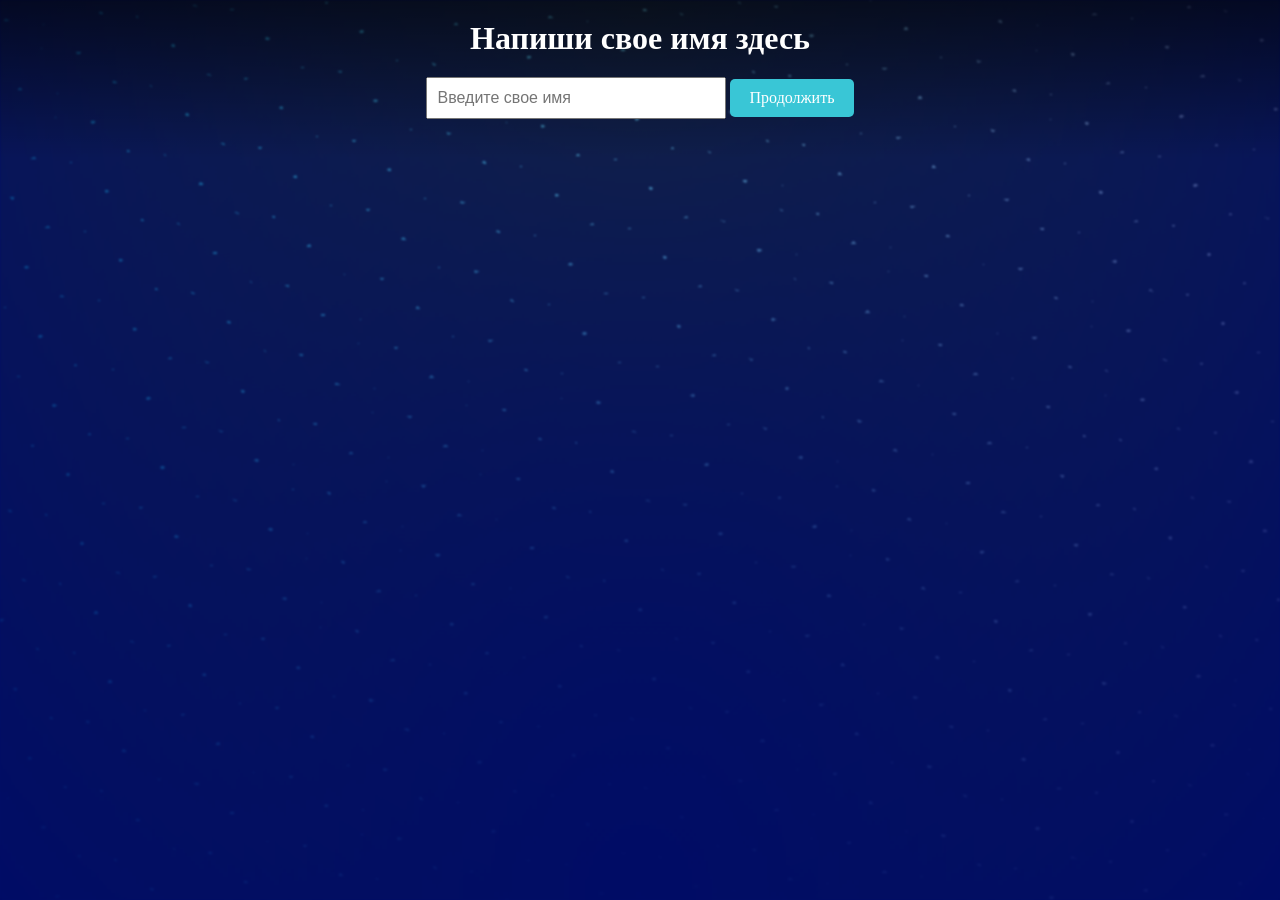
<file: index.html>
<!DOCTYPE html>
<html lang="en">
  <head>
    <meta charset="UTF-8">
    <meta http-equiv="X-UA-Compatible" content="IE=edge">
    <meta name="viewport" content="width=device-width, initial-scale=1.0">
    <link rel="stylesheet" type="text/css" href="style.css">
    <title>Flowers for Someone Special</title>
  </head>
  <body class="not-loaded">
    <div class="hero">
      <h1 class="hero-titlea" style="font-family: Intro;">Напиши свое имя здесь</h1>
      <div class="input-panel">
        <input type="text" id="username" placeholder="Введите свое имя" />
        <button id="submit-btn">Продолжить</button>
        <p id="error-message" class="error"></p>
      </div>
    </div>
    <div class="night"></div>
    <script src="js.js"></script>
  </body>
</html>
</file>
<file: style.css>
*,
*::after,
*::before {
  padding: 0;
  margin: 0;
  box-sizing: border-box;
}

:root {
  --dark-color: #000c66;
}

.hero {
  text-align: center;
  color: white;
  padding: 20px;
  background: linear-gradient(180deg, rgba(0, 0, 0, 0.6) 0%, transparent 100%);
  position: fixed;
  top: 0;
  width: 100%;
  z-index: 200;
}

.hero-title {
  font-family: Intro;
  font-size: 3rem;
  text-shadow: 0px 4px 6px rgba(0, 0, 0, 0.4);
  animation: fadeIn 2s ease-in-out;
}


.hero-subtitle {
  font-size: 1.5rem;
  margin-top: 10px;
  opacity: 0.8;
  animation: fadeIn 3s ease-in-out;
}

@keyframes fadeIn {
  from {
    opacity: 0;
    transform: translateY(-20px);
  }
  to {
    opacity: 1;
    transform: translateY(0);
  }
}

body {
  display: flex;
  align-items: flex-end;
  justify-content: center;
  min-height: 100vh;
  background-color: var(--dark-color);
  overflow: hidden;
  perspective: 1000px;
}

.night {
  position: fixed;
  left: 50%;
  top: 0;
  transform: translateX(-50%);
  width: 100%;
  height: 100%;
  filter: blur(0.1vmin);
  background-image: radial-gradient(ellipse at top, transparent 0%, var(--dark-color)), radial-gradient(ellipse at bottom, var(--dark-color), rgba(145, 233, 255, 0.2)), repeating-linear-gradient(220deg, black 0px, black 19px, transparent 19px, transparent 22px), repeating-linear-gradient(189deg, black 0px, black 19px, transparent 19px, transparent 22px), repeating-linear-gradient(148deg, black 0px, black 19px, transparent 19px, transparent 22px), linear-gradient(90deg, #00fffa, #f0f0f0);
}

.input-panel {
  margin-top: 20px;
  text-align: center;
}

#username {
  padding: 10px;
  font-size: 1rem;
  width: 80%;
  max-width: 300px;
  margin-bottom: 10px;
}

#submit-btn {
  font-family: Intro;
  padding: 10px 20px;
  font-size: 1rem;
  background-color: #39c6d6;
  color: white;
  border: none;
  border-radius: 5px;
  cursor: pointer;
}

#submit-btn:hover {
  background-color: #1898a6;
}

.error {
  color: red;
  font-size: 0.9rem;
  margin-top: 10px;
}

.flowers {
  position: relative;
  transform: scale(0.7);
}

.flower {
  position: absolute;
  bottom: 10vmin;
  transform-origin: bottom center;
  z-index: 10;
  --fl-speed: 0.8s;
}
.flower--1 {
  animation: moving-flower-1 4s linear infinite;
}
.flower--1 .flower__line {
  height: 70vmin;
  animation-delay: 0.3s;
}
.flower--1 .flower__line__leaf--1 {
  animation: blooming-leaf-right var(--fl-speed) 1.6s backwards;
}
.flower--1 .flower__line__leaf--2 {
  animation: blooming-leaf-right var(--fl-speed) 1.4s backwards;
}
.flower--1 .flower__line__leaf--3 {
  animation: blooming-leaf-left var(--fl-speed) 1.2s backwards;
}
.flower--1 .flower__line__leaf--4 {
  animation: blooming-leaf-left var(--fl-speed) 1s backwards;
}
.flower--1 .flower__line__leaf--5 {
  animation: blooming-leaf-right var(--fl-speed) 1.8s backwards;
}
.flower--1 .flower__line__leaf--6 {
  animation: blooming-leaf-left var(--fl-speed) 2s backwards;
}
.flower--2 {
  left: 50%;
  transform: rotate(30deg);
  animation: moving-flower-2 4s linear infinite;
}
.flower--2 .flower__line {
  height: 60vmin;
  animation-delay: 0.8s;
}
.flower--2 .flower__line__leaf--1 {
  animation: blooming-leaf-right var(--fl-speed) 1.9s backwards;
}
.flower--2 .flower__line__leaf--2 {
  animation: blooming-leaf-right var(--fl-speed) 1.7s backwards;
}
.flower--2 .flower__line__leaf--3 {
  animation: blooming-leaf-left var(--fl-speed) 1.5s backwards;
}
.flower--2 .flower__line__leaf--4 {
  animation: blooming-leaf-left var(--fl-speed) 1.3s backwards;
}
.flower--3 {
  left: 50%;
  transform: rotate(-15deg);
  animation: moving-flower-3 4s linear infinite;
}
.flower--3 .flower__line {
  animation-delay: 0.9s;
}
.flower--3 .flower__line__leaf--1 {
  animation: blooming-leaf-right var(--fl-speed) 2.5s backwards;
}
.flower--3 .flower__line__leaf--2 {
  animation: blooming-leaf-right var(--fl-speed) 2.3s backwards;
}
.flower--3 .flower__line__leaf--3 {
  animation: blooming-leaf-left var(--fl-speed) 2.1s backwards;
}
.flower--3 .flower__line__leaf--4 {
  animation: blooming-leaf-left var(--fl-speed) 1.9s backwards;
}
.flower__leafs {
  position: relative;
  animation: blooming-flower 2s backwards;
}
.flower__leafs--1 {
  animation-delay: 1.1s;
}
.flower__leafs--2 {
  animation-delay: 1.4s;
}
.flower__leafs--3 {
  animation-delay: 1.7s;
}
.flower__leafs::after {
  content: "";
  position: absolute;
  left: 0;
  top: 0;
  transform: translate(-50%, -100%);
  width: 8vmin;
  height: 8vmin;
  background-color: #6bf0ff;
  filter: blur(10vmin);
}
.flower__leaf {
  position: absolute;
  bottom: 0;
  left: 50%;
  width: 8vmin;
  height: 11vmin;
  border-radius: 51% 49% 47% 53%/44% 45% 55% 69%;
  background-color: #65e6cc;
  background-image: linear-gradient(to top, #40bbab, #a7ffee);
  transform-origin: bottom center;
  opacity: 0.9;
  box-shadow: inset 0 0 2vmin rgba(255, 255, 255, 0.5);
}
.flower__leaf--1 {
  transform: translate(-10%, 1%) rotateY(40deg) rotateX(-50deg);
}
.flower__leaf--2 {
  transform: translate(-50%, -4%) rotateX(40deg);
}
.flower__leaf--3 {
  transform: translate(-90%, 0%) rotateY(45deg) rotateX(50deg);
}
.flower__leaf--4 {
  width: 8vmin;
  height: 8vmin;
  transform-origin: bottom left;
  border-radius: 4vmin 10vmin 4vmin 4vmin;
  transform: translate(0%, 18%) rotateX(70deg) rotate(-43deg);
  background-image: linear-gradient(to top, #39c6d6, #a7ffee);
  z-index: 1;
  opacity: 0.8;
}
.flower__white-circle {
  position: absolute;
  left: -3.5vmin;
  top: -3vmin;
  width: 9vmin;
  height: 4vmin;
  border-radius: 50%;
  background-color: #fff;
}
.flower__white-circle::after {
  content: "";
  position: absolute;
  left: 50%;
  top: 45%;
  transform: translate(-50%, -50%);
  width: 60%;
  height: 60%;
  border-radius: inherit;
  background-image: repeating-linear-gradient(135deg, rgba(0, 0, 0, 0.03) 0px, rgba(0, 0, 0, 0.03) 1px, transparent 1px, transparent 12px), repeating-linear-gradient(45deg, rgba(0, 0, 0, 0.03) 0px, rgba(0, 0, 0, 0.03) 1px, transparent 1px, transparent 12px), repeating-linear-gradient(67.5deg, rgba(0, 0, 0, 0.03) 0px, rgba(0, 0, 0, 0.03) 1px, transparent 1px, transparent 12px), repeating-linear-gradient(135deg, rgba(0, 0, 0, 0.03) 0px, rgba(0, 0, 0, 0.03) 1px, transparent 1px, transparent 12px), repeating-linear-gradient(45deg, rgba(0, 0, 0, 0.03) 0px, rgba(0, 0, 0, 0.03) 1px, transparent 1px, transparent 12px), repeating-linear-gradient(112.5deg, rgba(0, 0, 0, 0.03) 0px, rgba(0, 0, 0, 0.03) 1px, transparent 1px, transparent 12px), repeating-linear-gradient(112.5deg, rgba(0, 0, 0, 0.03) 0px, rgba(0, 0, 0, 0.03) 1px, transparent 1px, transparent 12px), repeating-linear-gradient(45deg, rgba(0, 0, 0, 0.03) 0px, rgba(0, 0, 0, 0.03) 1px, transparent 1px, transparent 12px), repeating-linear-gradient(22.5deg, rgba(0, 0, 0, 0.03) 0px, rgba(0, 0, 0, 0.03) 1px, transparent 1px, transparent 12px), repeating-linear-gradient(45deg, rgba(0, 0, 0, 0.03) 0px, rgba(0, 0, 0, 0.03) 1px, transparent 1px, transparent 12px), repeating-linear-gradient(22.5deg, rgba(0, 0, 0, 0.03) 0px, rgba(0, 0, 0, 0.03) 1px, transparent 1px, transparent 12px), repeating-linear-gradient(135deg, rgba(0, 0, 0, 0.03) 0px, rgba(0, 0, 0, 0.03) 1px, transparent 1px, transparent 12px), repeating-linear-gradient(157.5deg, rgba(0, 0, 0, 0.03) 0px, rgba(0, 0, 0, 0.03) 1px, transparent 1px, transparent 12px), repeating-linear-gradient(67.5deg, rgba(0, 0, 0, 0.03) 0px, rgba(0, 0, 0, 0.03) 1px, transparent 1px, transparent 12px), repeating-linear-gradient(67.5deg, rgba(0, 0, 0, 0.03) 0px, rgba(0, 0, 0, 0.03) 1px, transparent 1px, transparent 12px), linear-gradient(90deg, #ffeb12, #ffce00);
}
.flower__line {
  height: 55vmin;
  width: 1.5vmin;
  background-image: linear-gradient(to left, rgba(0, 0, 0, 0.2), transparent, rgba(255, 255, 255, 0.2)), linear-gradient(to top, transparent 10%, #14757a, #39c6d6);
  box-shadow: inset 0 0 2px rgba(0, 0, 0, 0.5);
  animation: grow-flower-tree 4s backwards;
}
.flower__line__leaf {
  --w: 7vmin;
  --h: calc(var(--w) + 2vmin);
  position: absolute;
  top: 20%;
  left: 90%;
  width: var(--w);
  height: var(--h);
  border-top-right-radius: var(--h);
  border-bottom-left-radius: var(--h);
  background-image: linear-gradient(to top, rgba(20, 117, 122, 0.4), #39c6d6);
}
.flower__line__leaf--1 {
  transform: rotate(70deg) rotateY(30deg);
}
.flower__line__leaf--2 {
  top: 45%;
  transform: rotate(70deg) rotateY(30deg);
}
.flower__line__leaf--3, .flower__line__leaf--4, .flower__line__leaf--6 {
  border-top-right-radius: 0;
  border-bottom-left-radius: 0;
  border-top-left-radius: var(--h);
  border-bottom-right-radius: var(--h);
  left: -460%;
  top: 12%;
  transform: rotate(-70deg) rotateY(30deg);
}
.flower__line__leaf--4 {
  top: 40%;
}
.flower__line__leaf--5 {
  top: 0;
  transform-origin: left;
  transform: rotate(70deg) rotateY(30deg) scale(0.6);
}
.flower__line__leaf--6 {
  top: -2%;
  left: -450%;
  transform-origin: right;
  transform: rotate(-70deg) rotateY(30deg) scale(0.6);
}
.flower__light {
  position: absolute;
  bottom: 0vmin;
  width: 1vmin;
  height: 1vmin;
  background-color: #fffb00;
  border-radius: 50%;
  filter: blur(0.2vmin);
  animation: light-ans 4s linear infinite backwards;
}
.flower__light:nth-child(odd) {
  background-color: #23f0ff;
}
.flower__light--1 {
  left: -2vmin;
  animation-delay: 1s;
}
.flower__light--2 {
  left: 3vmin;
  animation-delay: 0.5s;
}
.flower__light--3 {
  left: -6vmin;
  animation-delay: 0.3s;
}
.flower__light--4 {
  left: 6vmin;
  animation-delay: 0.9s;
}
.flower__light--5 {
  left: -1vmin;
  animation-delay: 1.5s;
}
.flower__light--6 {
  left: -4vmin;
  animation-delay: 3s;
}
.flower__light--7 {
  left: 3vmin;
  animation-delay: 2s;
}
.flower__light--8 {
  left: -6vmin;
  animation-delay: 3.5s;
}
.flower__grass {
  --c: #159faa;
  --line-w: 1.5vmin;
  position: absolute;
  bottom: 12vmin;
  left: -7vmin;
  display: flex;
  flex-direction: column;
  align-items: flex-end;
  z-index: 20;
  transform-origin: bottom center;
  transform: rotate(-48deg) rotateY(40deg);
}
.flower__grass--1 {
  animation: moving-grass 2s linear infinite;
}
.flower__grass--2 {
  left: 2vmin;
  bottom: 10vmin;
  transform: scale(0.5) rotate(75deg) rotateX(10deg) rotateY(-200deg);
  opacity: 0.8;
  z-index: 0;
  animation: moving-grass--2 1.5s linear infinite;
}
.flower__grass--top {
  width: 7vmin;
  height: 10vmin;
  border-top-right-radius: 100%;
  border-right: var(--line-w) solid var(--c);
  transform-origin: bottom center;
  transform: rotate(-2deg);
}
.flower__grass--bottom {
  margin-top: -2px;
  width: var(--line-w);
  height: 25vmin;
  background-image: linear-gradient(to top, transparent, var(--c));
}
.flower__grass__leaf {
  --size: 10vmin;
  position: absolute;
  width: calc(var(--size) * 2.1);
  height: var(--size);
  border-top-left-radius: var(--size);
  border-top-right-radius: var(--size);
  background-image: linear-gradient(to top, transparent, transparent 30%, var(--c));
  z-index: 100;
}
.flower__grass__leaf--1 {
  top: -6%;
  left: 30%;
  --size: 6vmin;
  transform: rotate(-20deg);
  animation: growing-grass-ans--1 2s 2.6s backwards;
}
@keyframes growing-grass-ans--1 {
  0% {
    transform-origin: bottom left;
    transform: rotate(-20deg) scale(0);
  }
}
.flower__grass__leaf--2 {
  top: -5%;
  left: -110%;
  --size: 6vmin;
  transform: rotate(10deg);
  animation: growing-grass-ans--2 2s 2.4s linear backwards;
}
@keyframes growing-grass-ans--2 {
  0% {
    transform-origin: bottom right;
    transform: rotate(10deg) scale(0);
  }
}
.flower__grass__leaf--3 {
  top: 5%;
  left: 60%;
  --size: 8vmin;
  transform: rotate(-18deg) rotateX(-20deg);
  animation: growing-grass-ans--3 2s 2.2s linear backwards;
}
@keyframes growing-grass-ans--3 {
  0% {
    transform-origin: bottom left;
    transform: rotate(-18deg) rotateX(-20deg) scale(0);
  }
}
.flower__grass__leaf--4 {
  top: 6%;
  left: -135%;
  --size: 8vmin;
  transform: rotate(2deg);
  animation: growing-grass-ans--4 2s 2s linear backwards;
}
@keyframes growing-grass-ans--4 {
  0% {
    transform-origin: bottom right;
    transform: rotate(2deg) scale(0);
  }
}
.flower__grass__leaf--5 {
  top: 20%;
  left: 60%;
  --size: 10vmin;
  transform: rotate(-24deg) rotateX(-20deg);
  animation: growing-grass-ans--5 2s 1.8s linear backwards;
}
@keyframes growing-grass-ans--5 {
  0% {
    transform-origin: bottom left;
    transform: rotate(-24deg) rotateX(-20deg) scale(0);
  }
}
.flower__grass__leaf--6 {
  top: 22%;
  left: -180%;
  --size: 10vmin;
  transform: rotate(10deg);
  animation: growing-grass-ans--6 2s 1.6s linear backwards;
}
@keyframes growing-grass-ans--6 {
  0% {
    transform-origin: bottom right;
    transform: rotate(10deg) scale(0);
  }
}
.flower__grass__leaf--7 {
  top: 39%;
  left: 70%;
  --size: 10vmin;
  transform: rotate(-10deg);
  animation: growing-grass-ans--7 2s 1.4s linear backwards;
}
@keyframes growing-grass-ans--7 {
  0% {
    transform-origin: bottom left;
    transform: rotate(-10deg) scale(0);
  }
}
.flower__grass__leaf--8 {
  top: 40%;
  left: -215%;
  --size: 11vmin;
  transform: rotate(10deg);
  animation: growing-grass-ans--8 2s 1.2s linear backwards;
}
@keyframes growing-grass-ans--8 {
  0% {
    transform-origin: bottom right;
    transform: rotate(10deg) scale(0);
  }
}
.flower__grass__overlay {
  position: absolute;
  top: -10%;
  right: 0%;
  width: 100%;
  height: 100%;
  filter: blur(1.5vmin);
  z-index: 100;
}
.flower__g-long {
  --w: 2vmin;
  --h: 6vmin;
  --c: #159faa;
  position: absolute;
  bottom: 10vmin;
  left: -3vmin;
  transform-origin: bottom center;
  transform: rotate(-30deg) rotateY(-20deg);
  display: flex;
  flex-direction: column;
  align-items: flex-end;
  animation: flower-g-long-ans 3s linear infinite;
}
@keyframes flower-g-long-ans {
  0%, 100% {
    transform: rotate(-30deg) rotateY(-20deg);
  }
  50% {
    transform: rotate(-32deg) rotateY(-20deg);
  }
}
.flower__g-long__top {
  top: calc(var(--h) * -1);
  width: calc(var(--w) + 1vmin);
  height: var(--h);
  border-top-right-radius: 100%;
  border-right: 0.7vmin solid var(--c);
  transform: translate(-0.7vmin, 1vmin);
}
.flower__g-long__bottom {
  width: var(--w);
  height: 50vmin;
  transform-origin: bottom center;
  background-image: linear-gradient(to top, transparent 30%, var(--c));
  box-shadow: inset 0 0 2px rgba(0, 0, 0, 0.5);
  clip-path: polygon(35% 0, 65% 1%, 100% 100%, 0% 100%);
}
.flower__g-right {
  position: absolute;
  bottom: 6vmin;
  left: -2vmin;
  transform-origin: bottom left;
  transform: rotate(20deg);
}
.flower__g-right .leaf {
  width: 30vmin;
  height: 50vmin;
  border-top-left-radius: 100%;
  border-left: 2vmin solid #079097;
  background-image: linear-gradient(to bottom, transparent, var(--dark-color) 60%);
  mask-image: linear-gradient(to top, transparent 30%, #079097 60%);
}
.flower__g-right--1 {
  animation: flower-g-right-ans 2.5s linear infinite;
}
.flower__g-right--2 {
  left: 5vmin;
  transform: rotateY(-180deg);
  animation: flower-g-right-ans--2 3s linear infinite;
}
.flower__g-right--2 .leaf {
  height: 75vmin;
  filter: blur(0.3vmin);
  opacity: 0.8;
}
@keyframes flower-g-right-ans {
  0%, 100% {
    transform: rotate(20deg);
  }
  50% {
    transform: rotate(24deg) rotateX(-20deg);
  }
}
@keyframes flower-g-right-ans--2 {
  0%, 100% {
    transform: rotateY(-180deg) rotate(0deg) rotateX(-20deg);
  }
  50% {
    transform: rotateY(-180deg) rotate(6deg) rotateX(-20deg);
  }
}
.flower__g-front {
  position: absolute;
  bottom: 6vmin;
  left: 2.5vmin;
  z-index: 100;
  transform-origin: bottom center;
  transform: rotate(-28deg) rotateY(30deg) scale(1.04);
  animation: flower__g-front-ans 2s linear infinite;
}
@keyframes flower__g-front-ans {
  0%, 100% {
    transform: rotate(-28deg) rotateY(30deg) scale(1.04);
  }
  50% {
    transform: rotate(-35deg) rotateY(40deg) scale(1.04);
  }
}
.flower__g-front__line {
  width: 0.3vmin;
  height: 20vmin;
  background-image: linear-gradient(to top, transparent, #079097, transparent 100%);
  position: relative;
}
.flower__g-front__leaf-wrapper {
  position: absolute;
  top: 0;
  left: 0;
  transform-origin: bottom left;
  transform: rotate(10deg);
}
.flower__g-front__leaf-wrapper:nth-child(even) {
  left: 0vmin;
  transform: rotateY(-180deg) rotate(5deg);
  animation: flower__g-front__leaf-left-ans 1s ease-in backwards;
}
.flower__g-front__leaf-wrapper:nth-child(odd) {
  animation: flower__g-front__leaf-ans 1s ease-in backwards;
}
.flower__g-front__leaf-wrapper--1 {
  top: -8vmin;
  transform: scale(0.7);
  animation: flower__g-front__leaf-ans 1s 5.5s ease-in backwards !important;
}
.flower__g-front__leaf-wrapper--2 {
  top: -8vmin;
  transform: rotateY(-180deg) scale(0.7) !important;
  animation: flower__g-front__leaf-left-ans-2 1s 4.6s ease-in backwards !important;
}
.flower__g-front__leaf-wrapper--3 {
  top: -3vmin;
  animation: flower__g-front__leaf-ans 1s 4.6s ease-in backwards;
}
.flower__g-front__leaf-wrapper--4 {
  top: -3vmin;
  transform: rotateY(-180deg) scale(0.9) !important;
  animation: flower__g-front__leaf-left-ans-2 1s 4.6s ease-in backwards !important;
}
@keyframes flower__g-front__leaf-left-ans-2 {
  0% {
    transform: rotateY(-180deg) scale(0);
  }
}
.flower__g-front__leaf-wrapper--5, .flower__g-front__leaf-wrapper--6 {
  top: 2vmin;
}
.flower__g-front__leaf-wrapper--7, .flower__g-front__leaf-wrapper--8 {
  top: 6.5vmin;
}
.flower__g-front__leaf-wrapper--2 {
  animation-delay: 5.2s !important;
}
.flower__g-front__leaf-wrapper--3 {
  animation-delay: 4.9s !important;
}
.flower__g-front__leaf-wrapper--5 {
  animation-delay: 4.3s !important;
}
.flower__g-front__leaf-wrapper--6 {
  animation-delay: 4.1s !important;
}
.flower__g-front__leaf-wrapper--7 {
  animation-delay: 3.8s !important;
}
.flower__g-front__leaf-wrapper--8 {
  animation-delay: 3.5s !important;
}
@keyframes flower__g-front__leaf-ans {
  0% {
    transform: rotate(10deg) scale(0);
  }
}
@keyframes flower__g-front__leaf-left-ans {
  0% {
    transform: rotateY(-180deg) rotate(5deg) scale(0);
  }
}
.flower__g-front__leaf {
  width: 10vmin;
  height: 10vmin;
  border-radius: 100% 0% 0% 100%/100% 100% 0% 0%;
  box-shadow: inset 0 2px 1vmin rgba(44, 238, 252, 0.2);
  background-image: linear-gradient(to bottom left, transparent, var(--dark-color)), linear-gradient(to bottom right, #159faa 50%, transparent 50%, transparent);
  -webkit-mask-image: linear-gradient(to bottom right, #159faa 50%, transparent 50%, transparent);
  mask-image: linear-gradient(to bottom right, #159faa 50%, transparent 50%, transparent);
}
.flower__g-fr {
  position: absolute;
  bottom: -4vmin;
  left: vmin;
  transform-origin: bottom left;
  z-index: 10;
  animation: flower__g-fr-ans 2s linear infinite;
}
@keyframes flower__g-fr-ans {
  0%, 100% {
    transform: rotate(2deg);
  }
  50% {
    transform: rotate(4deg);
  }
}
.flower__g-fr .leaf {
  width: 30vmin;
  height: 50vmin;
  border-top-left-radius: 100%;
  border-left: 2vmin solid #079097;
  mask-image: linear-gradient(to top, transparent 25%, #079097 50%);
  position: relative;
  z-index: 1;
}
.flower__g-fr__leaf {
  position: absolute;
  top: 0;
  left: 0;
  width: 10vmin;
  height: 10vmin;
  border-radius: 100% 0% 0% 100%/100% 100% 0% 0%;
  box-shadow: inset 0 2px 1vmin rgba(44, 238, 252, 0.2);
  background-image: linear-gradient(to bottom left, transparent, var(--dark-color) 98%), linear-gradient(to bottom right, #23f0ff 45%, transparent 50%, transparent);
  mask-image: linear-gradient(135deg, #159faa 40%, transparent 50%, transparent);
}
.flower__g-fr__leaf--1 {
  left: 20vmin;
  transform: rotate(45deg);
  animation: flower__g-fr-leaft-ans-1 0.5s 5.2s linear backwards;
}
@keyframes flower__g-fr-leaft-ans-1 {
  0% {
    transform-origin: left;
    transform: rotate(45deg) scale(0);
  }
}
.flower__g-fr__leaf--2 {
  left: 12vmin;
  top: -7vmin;
  transform: rotate(25deg) rotateY(-180deg);
  animation: flower__g-fr-leaft-ans-6 0.5s 5s linear backwards;
}
.flower__g-fr__leaf--3 {
  left: 15vmin;
  top: 6vmin;
  transform: rotate(55deg);
  animation: flower__g-fr-leaft-ans-5 0.5s 4.8s linear backwards;
}
.flower__g-fr__leaf--4 {
  left: 6vmin;
  top: -2vmin;
  transform: rotate(25deg) rotateY(-180deg);
  animation: flower__g-fr-leaft-ans-6 0.5s 4.6s linear backwards;
}
.flower__g-fr__leaf--5 {
  left: 10vmin;
  top: 14vmin;
  transform: rotate(55deg);
  animation: flower__g-fr-leaft-ans-5 0.5s 4.4s linear backwards;
}
@keyframes flower__g-fr-leaft-ans-5 {
  0% {
    transform-origin: left;
    transform: rotate(55deg) scale(0);
  }
}
.flower__g-fr__leaf--6 {
  left: 0vmin;
  top: 6vmin;
  transform: rotate(25deg) rotateY(-180deg);
  animation: flower__g-fr-leaft-ans-6 0.5s 4.2s linear backwards;
}
@keyframes flower__g-fr-leaft-ans-6 {
  0% {
    transform-origin: right;
    transform: rotate(25deg) rotateY(-180deg) scale(0);
  }
}
.flower__g-fr__leaf--7 {
  left: 5vmin;
  top: 22vmin;
  transform: rotate(45deg);
  animation: flower__g-fr-leaft-ans-7 0.5s 4s linear backwards;
}
@keyframes flower__g-fr-leaft-ans-7 {
  0% {
    transform-origin: left;
    transform: rotate(45deg) scale(0);
  }
}
.flower__g-fr__leaf--8 {
  left: -4vmin;
  top: 15vmin;
  transform: rotate(15deg) rotateY(-180deg);
  animation: flower__g-fr-leaft-ans-8 0.5s 3.8s linear backwards;
}
@keyframes flower__g-fr-leaft-ans-8 {
  0% {
    transform-origin: right;
    transform: rotate(15deg) rotateY(-180deg) scale(0);
  }
}

.long-g {
  position: absolute;
  bottom: 25vmin;
  left: -42vmin;
  transform-origin: bottom left;
}
.long-g--1 {
  bottom: 0vmin;
  transform: scale(0.8) rotate(-5deg);
}
.long-g--1 .leaf {
mask-image: linear-gradient(to top, transparent 40%, #079097 80%) !important;
}
.long-g--1 .leaf--1 {
  --w: 5vmin;
  --h: 60vmin;
  left: -2vmin;
  transform: rotate(3deg) rotateY(-180deg);
}
.long-g--2, .long-g--3 {
  bottom: -3vmin;
  left: -35vmin;
  transform-origin: center;
  transform: scale(0.6) rotateX(60deg);
}
.long-g--2 .leaf, .long-g--3 .leaf {
  mask-image: linear-gradient(to top, transparent 50%, #079097 80%) !important;
}
.long-g--2 .leaf--1, .long-g--3 .leaf--1 {
  left: -1vmin;
  transform: rotateY(-180deg);
}
.long-g--3 {
  left: -17vmin;
  bottom: 0vmin;
}
.long-g--3 .leaf {
  mask-image: linear-gradient(to top, transparent 40%, #079097 80%) !important;
}
.long-g--4 {
  left: 25vmin;
  bottom: -3vmin;
  transform-origin: center;
  transform: scale(0.6) rotateX(60deg);
}
.long-g--4 .leaf {
  mask-image: linear-gradient(to top, transparent 50%, #079097 80%) !important;
}
.long-g--5 {
  left: 42vmin;
  bottom: 0vmin;
  transform: scale(0.8) rotate(2deg);
}
.long-g--6 {
  left: 0vmin;
  bottom: -20vmin;
  z-index: 100;
  filter: blur(0.3vmin);
  transform: scale(0.8) rotate(2deg);
}
.long-g--7 {
  left: 35vmin;
  bottom: 20vmin;
  z-index: -1;
  filter: blur(0.3vmin);
  transform: scale(0.6) rotate(2deg);
  opacity: 0.7;
}
.long-g .leaf {
  --w: 15vmin;
  --h: 40vmin;
  --c: #1aaa15;
  position: absolute;
  bottom: 0;
  width: var(--w);
  height: var(--h);
  border-top-left-radius: 100%;
  border-left: 2vmin solid var(--c);
  mask-image: linear-gradient(to top, transparent 20%, var(--dark-color));
  transform-origin: bottom center;
}
.long-g .leaf--0 {
  left: 2vmin;
  animation: leaf-ans-1 4s linear infinite;
}
.long-g .leaf--1 {
  --w: 5vmin;
  --h: 60vmin;
  animation: leaf-ans-1 4s linear infinite;
}
.long-g .leaf--2 {
  --w: 10vmin;
  --h: 40vmin;
  left: -0.5vmin;
  bottom: 5vmin;
  transform-origin: bottom left;
  transform: rotateY(-180deg);
  animation: leaf-ans-2 3s linear infinite;
}
.long-g .leaf--3 {
  --w: 5vmin;
  --h: 30vmin;
  left: -1vmin;
  bottom: 3.2vmin;
  transform-origin: bottom left;
  transform: rotate(-10deg) rotateY(-180deg);
  animation: leaf-ans-3 3s linear infinite;
}

@keyframes leaf-ans-1 {
  0%, 100% {
    transform: rotate(-5deg) scale(1);
  }
  50% {
    transform: rotate(5deg) scale(1.1);
  }
}
@keyframes leaf-ans-2 {
  0%, 100% {
    transform: rotateY(-180deg) rotate(5deg);
  }
  50% {
    transform: rotateY(-180deg) rotate(0deg) scale(1.1);
  }
}
@keyframes leaf-ans-3 {
  0%, 100% {
    transform: rotate(-10deg) rotateY(-180deg);
  }
  50% {
    transform: rotate(-20deg) rotateY(-180deg);
  }
}
.grow-ans {
  animation: grow-ans 2s var(--d) backwards;
}

@keyframes grow-ans {
  0% {
    transform: scale(0);
    opacity: 0;
  }
}
@keyframes light-ans {
  0% {
    opacity: 0;
    transform: translateY(0vmin);
  }
  25% {
    opacity: 1;
    transform: translateY(-5vmin) translateX(-2vmin);
  }
  50% {
    opacity: 1;
    transform: translateY(-15vmin) translateX(2vmin);
    filter: blur(0.2vmin);
  }
  75% {
    transform: translateY(-20vmin) translateX(-2vmin);
    filter: blur(0.2vmin);
  }
  100% {
    transform: translateY(-30vmin);
    opacity: 0;
    filter: blur(1vmin);
  }
}
@keyframes moving-flower-1 {
  0%, 100% {
    transform: rotate(2deg);
  }
  50% {
    transform: rotate(-2deg);
  }
}
@keyframes moving-flower-2 {
  0%, 100% {
    transform: rotate(18deg);
  }
  50% {
    transform: rotate(14deg);
  }
}
@keyframes moving-flower-3 {
  0%, 100% {
    transform: rotate(-18deg);
  }
  50% {
    transform: rotate(-20deg) rotateY(-10deg);
  }
}
@keyframes blooming-leaf-right {
  0% {
    transform-origin: left;
    transform: rotate(70deg) rotateY(30deg) scale(0);
  }
}
@keyframes blooming-leaf-left {
  0% {
    transform-origin: right;
    transform: rotate(-70deg) rotateY(30deg) scale(0);
  }
}
@keyframes grow-flower-tree {
  0% {
    height: 0;
    border-radius: 1vmin;
  }
}
@keyframes blooming-flower {
  0% {
    transform: scale(0);
  }
}
@keyframes moving-grass {
  0%, 100% {
    transform: rotate(-48deg) rotateY(40deg);
  }
  50% {
    transform: rotate(-50deg) rotateY(40deg);
  }
}
@keyframes moving-grass--2 {
  0%, 100% {
    transform: scale(0.5) rotate(75deg) rotateX(10deg) rotateY(-200deg);
  }
  50% {
    transform: scale(0.5) rotate(79deg) rotateX(10deg) rotateY(-200deg);
  }
}
.growing-grass {
  animation: growing-grass-ans 1s 2s backwards;
}

@keyframes growing-grass-ans {
  0% {
    transform: scale(0);
  }
}
.not-loaded * {
  animation-play-state: paused !important;
}
</file>
